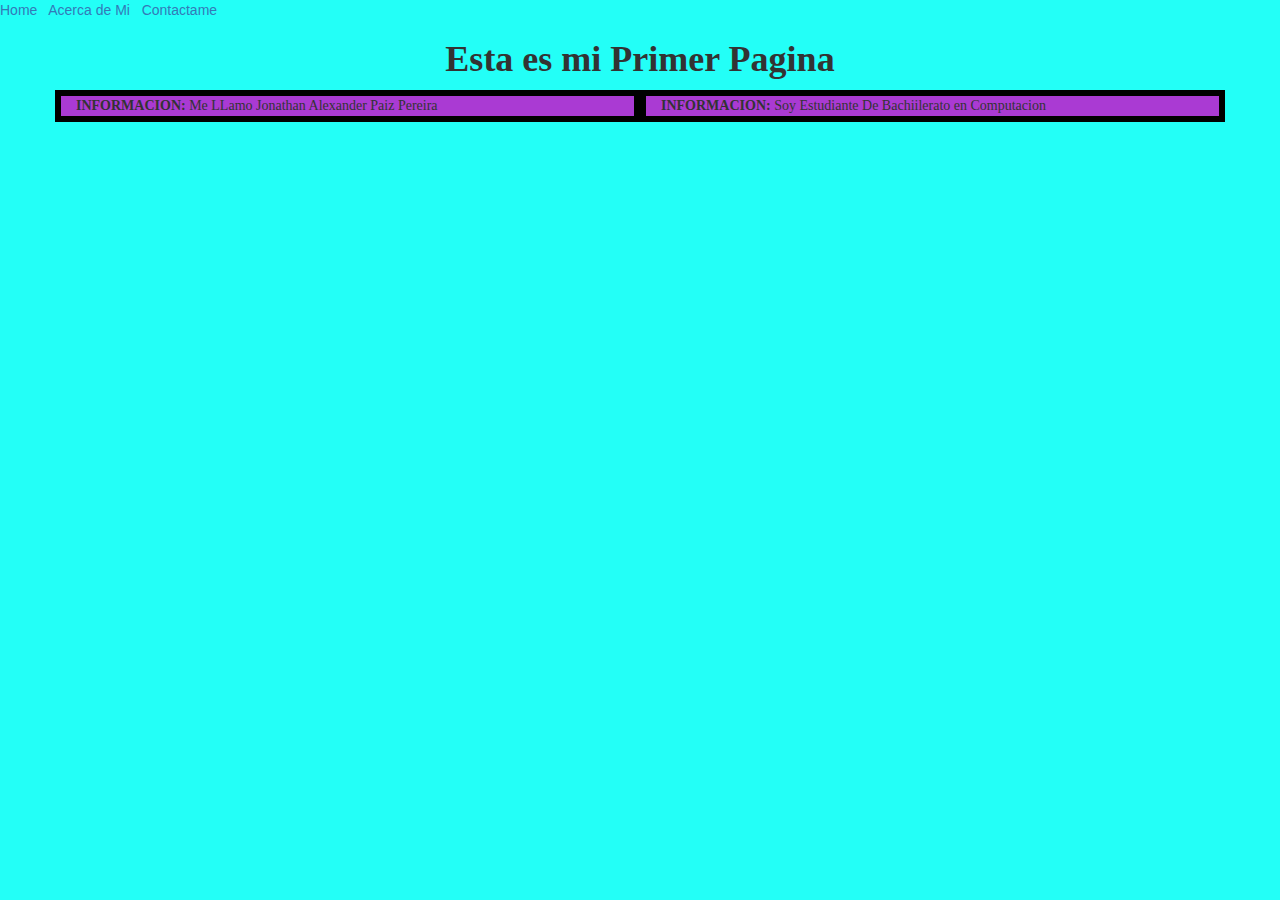
<file: index.html>
<html>
	<head>
		<title>This is my first web page</title>


	<link rel="stylesheet"
		  type="text/css"
		  href="bootstrap.css"
	      />

	<link rel="stylesheet"
		  type="text/css"
		  href="styles.css"
	      />	
	</head>
	<body>
		<a 
		href="index.html">
			Home
		</a>
		 &nbsp;
		<a 
		href="aboutme.html">
			Acerca de Mi 
		</a>
		&nbsp;
		<a 
		href="contact.html" class="greenlink">
			Contactame 
		</a>

		</hr>
	<div class="container">
		<h1><b>Esta es mi Primer Pagina</b></h1>

		<div class="row">
			<div class="col-md-3 thin_border">
				<b>INFORMACION:</b> Me LLamo Jonathan Alexander Paiz Pereira
			</div>
			<div class="col-md-9 thin_border">
				<b>INFORMACION:</b> Soy Estudiante De Bachiilerato en Computacion
			</div>
		</div>
	</div>

	</body>
</html>
</file>
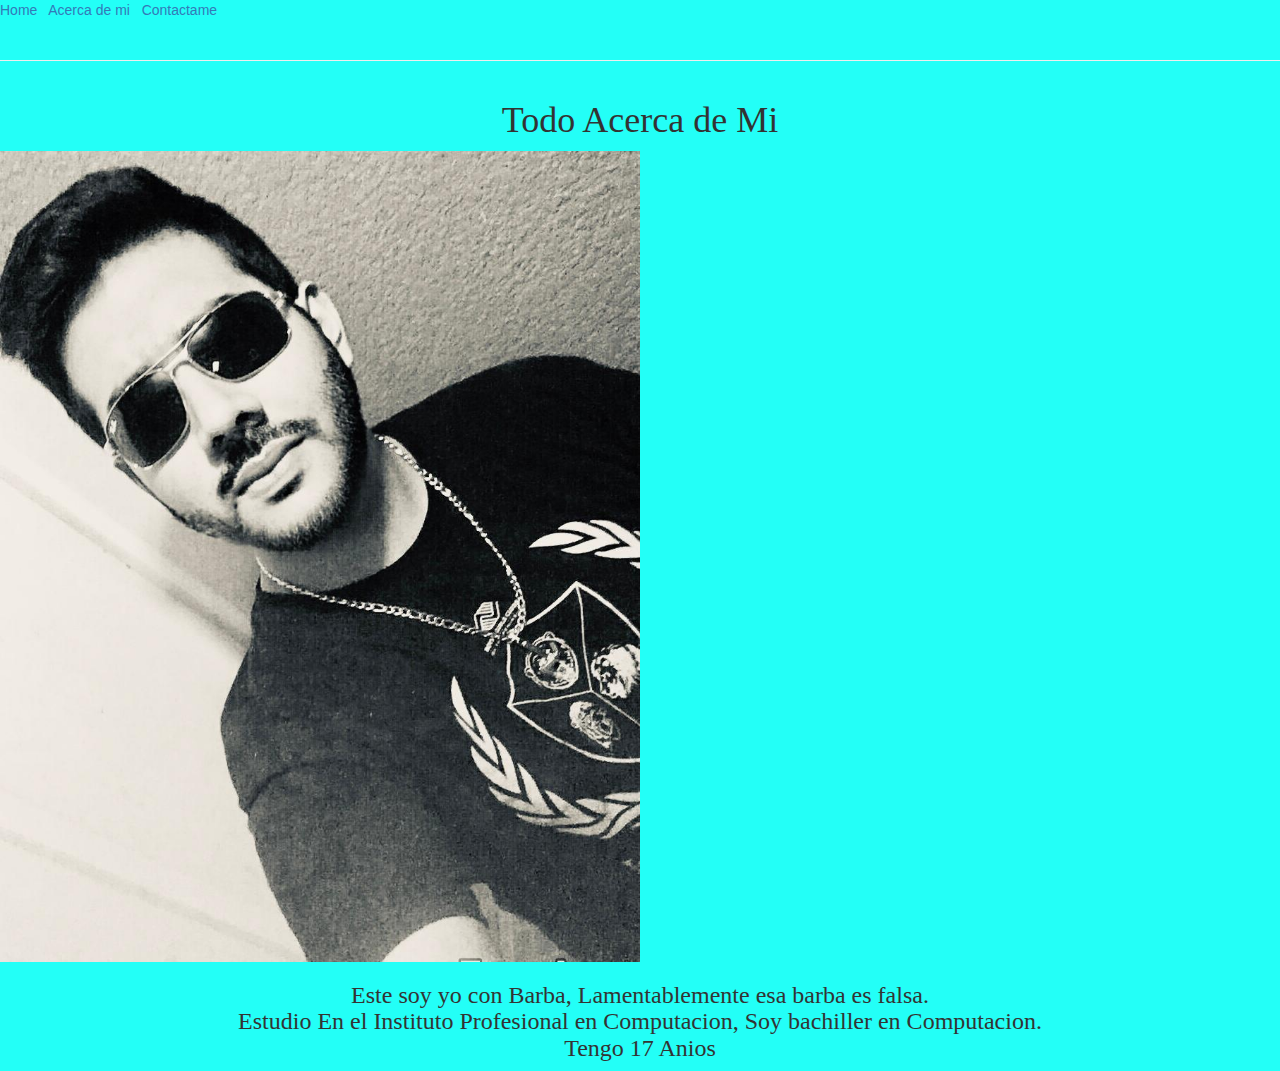
<file: aboutme.html>
<html>
	<head>
		<title></title>
<link rel="stylesheet"
		  type="text/css"
		  href="bootstrap.css"
	      />
		
	</head>
	<body>
		<a 
		href="index.html">
			Home
		</a>
		 &nbsp;
		<a 
		href="aboutme.html">
			Acerca de mi
		</a>
		&nbsp;
		<a 
		href="contact.html">
			Contactame 
		</a>

		<hr></hr>

		<h1>Todo Acerca de Mi</h1>

		<a href="barba.jpg"> 
		  <img 
		     src="barba.jpg" 
		     width="50%"
		  />
		 </a>
		<h3>Este soy yo con Barba, Lamentablemente esa barba es falsa.<br>
			Estudio En el Instituto Profesional en Computacion, Soy bachiller en Computacion.<br>
			Tengo 17 Anios</h3>

	</body>
</html>
</file>
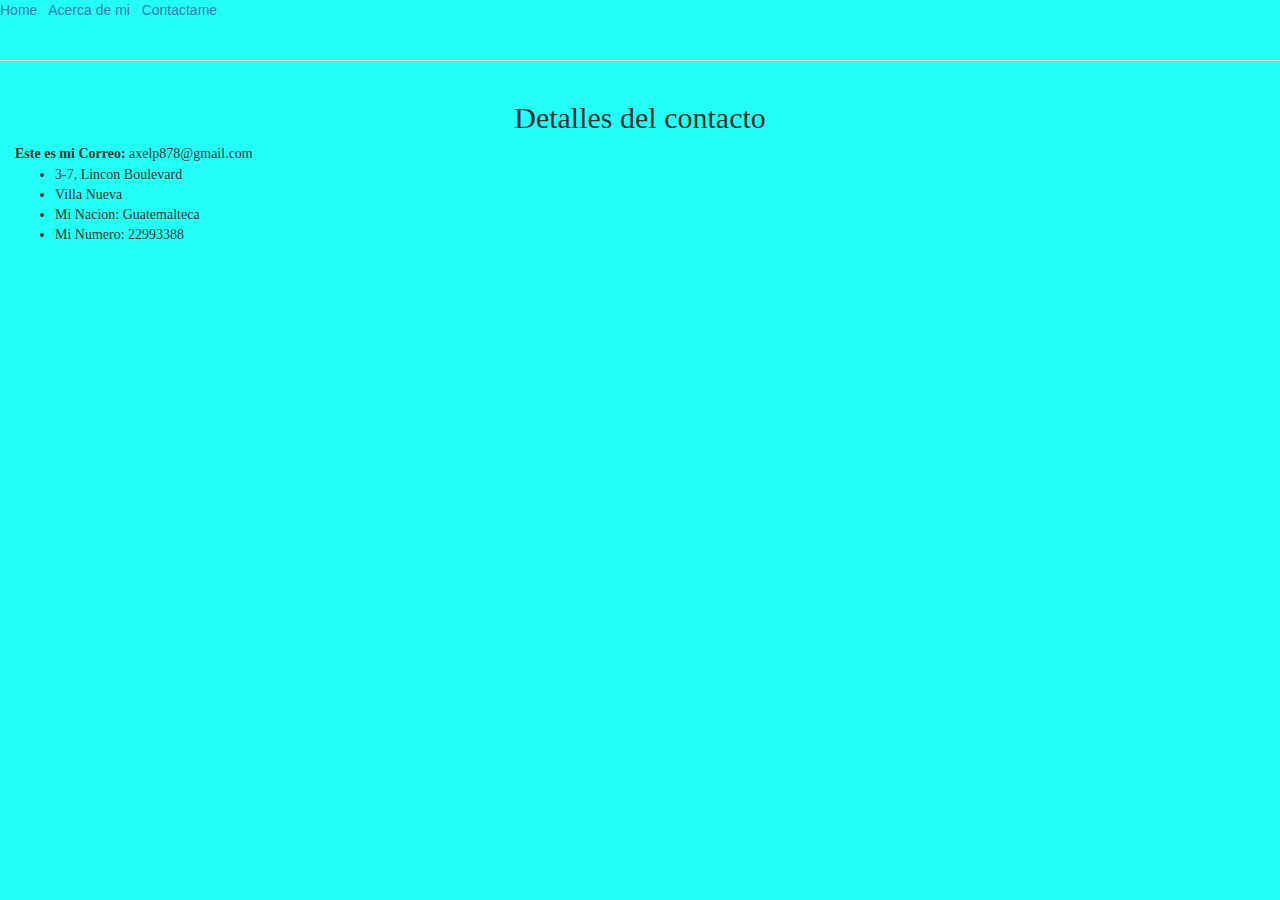
<file: contact.html>
<html>
	<head>
		<title></title>
		<link rel="stylesheet"
		  type="text/css"
		  href="bootstrap.css"
	      />
	</head>
	<body>
		<a 
		href="index.html">
			Home
		</a>
		 &nbsp;
		<a 
		href="aboutme.html">
			Acerca de mi
		</a>
		&nbsp;
		<a 
		href="contact.html">
			Contactame 
		</a>

		<hr></hr>

		<h2>
		Detalles del contacto
		</h2>
		<div class="col-md-5 thin_border">
		<b>Este es mi Correo:</b> axelp878@gmail.com
		<ul>
			<li>3-7, Lincon Boulevard</li>
			<li>Villa Nueva</li>
			<li>Mi Nacion: Guatemalteca </li>
			<li>Mi Numero: 22993388</li>
		</ul>
		</div>
	</body>
</html>
</file>
<file: styles.css>
/* use this to put borders around things... */
.thin_border{
	border: 6px solid black;
}
</file>
